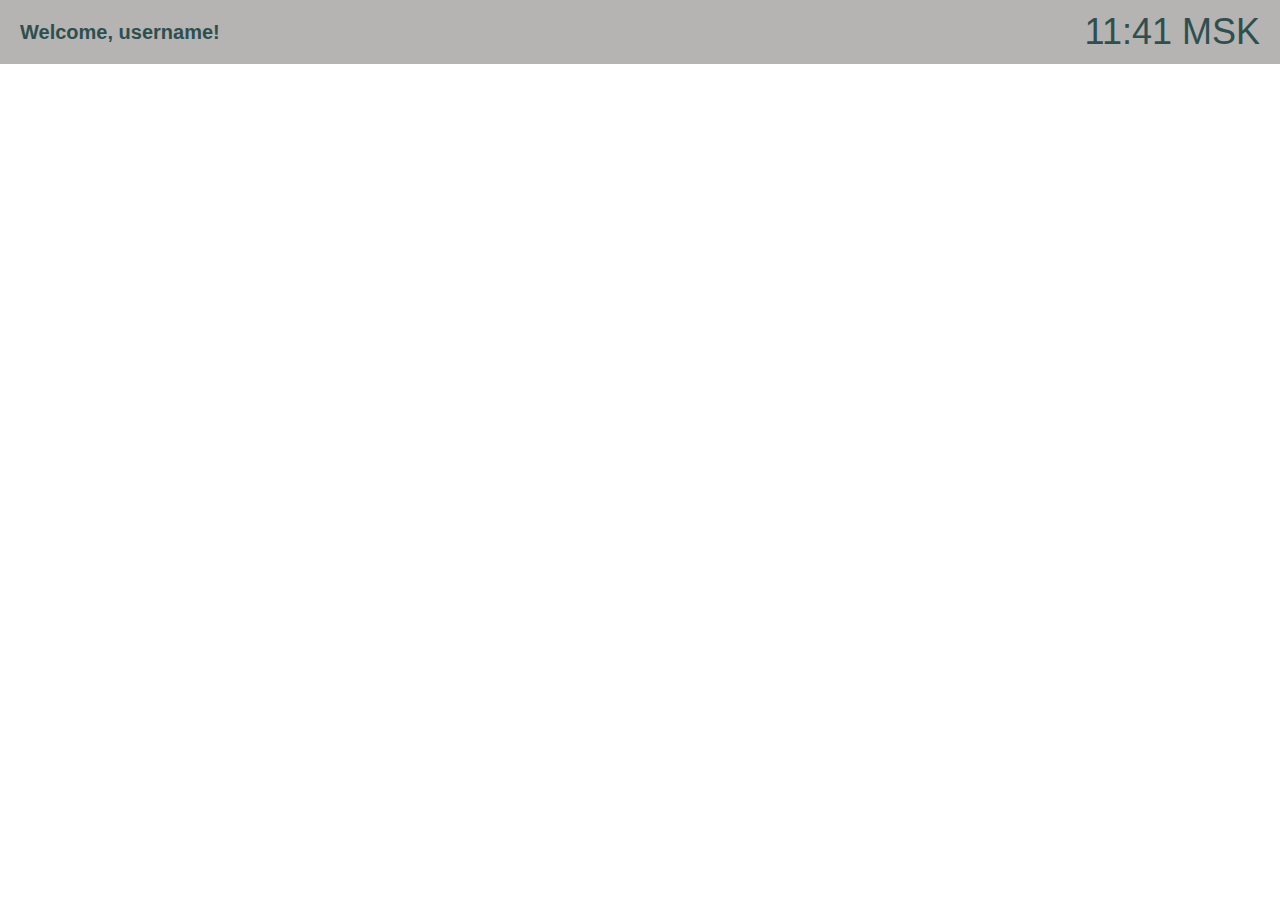
<file: Task1/index.html>
<!DOCTYPE html>
<html lang="en">
    <head>
        <meta charset="utf-8" />
        <meta name="viewport" content="width=device-width, initial-scale=1.0" />
        
        <title>Clynton's Task 1</title>

        <!-- Note: Roboto is technically an external library/resource... -->
        <!-- Extra work can be done to pull it down locally -->
        <!-- link href='http://fonts.googleapis.com/css?family=Roboto' rel='stylesheet' type='text/css' -->

        <link href="css/roboto.css" rel="stylesheet" type="text/css">

        <link rel="stylesheet" href="css/index.css" />
    </head>
    <body>
        <div class="header">
            <div class="header-container">
                <span class="intro-welcome">Welcome, 

                    <!-- note: this will be changed via js/etc... -->
                    <span class="intro-username">username</span>!
                </span>

                <!-- note: this will be changed via js/etc... -->
                <span class="intro-current-time">11:41 MSK</span>
            </div>
        </div>
        <div class="content">
            <!-- feel free to add content here -->
        </div>
    </body>
</html>
</file>
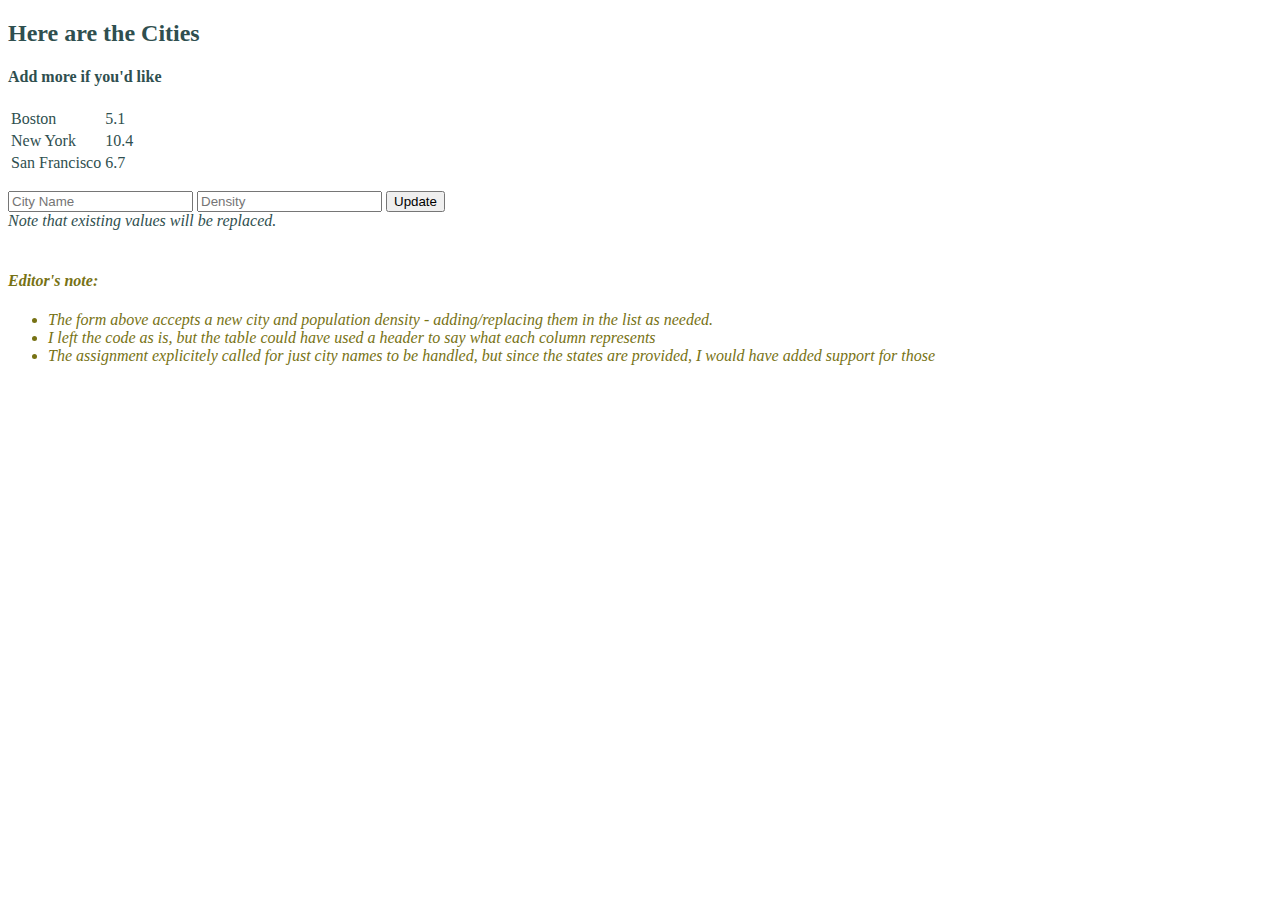
<file: Task2/index.html>
<!DOCTYPE html>
<html lang="en">
    <head>
        <meta charset="utf-8" />
        <meta name="viewport" content="width=device-width, initial-scale=1.0" />
        
        <title>Clynton's Task 2</title>
        <link rel="stylesheet" href="css/index.css" />
        <script src="js/jquery_3_4_1.min.js"></script>
        <script src="js/index.js"></script>
    </head>
    <body>
        <div class="content">
            <h2>Here are the Cities</h2>
            <h4>Add more if you'd like</h4>
            <p></p>
            <table class="cities-table" ></table>
            <p></p>
            <form id="simple_form">
                    <input id="city_name" placeholder="City Name" maxlength="50">
                    <input id="density_value" placeholder="Density" maxlength="15">
                    <input id="submitter" type="submit" value="Update">
            </form>
            <i>Note that existing values will be replaced.</i>
            
            <div style="font-style: italic;color: #777214;padding-top: 20px;"><h4>Editor's note:</h4>
            <ul><li>The form above accepts a new city and population density - adding/replacing them in the list as needed.</li>
  <li>I left the code as is, but the table could have used a header to say what each column represents</li>
  <li>
  The assignment explicitely called for just city names to be handled, but since the states are provided, I would have added support for those</li>
</ul>
        </div>
    </body>
</html>
</file>
<file: Task1/css/roboto.css>
/* cyrillic-ext */
@font-face {
  font-family: 'Roboto';
  font-style: normal;
  font-weight: 400;
  src: local('Roboto'), local('Roboto-Regular'), url(KFOmCnqEu92Fr1Mu72xKOzY.woff2) format('woff2');
  unicode-range: U+0460-052F, U+1C80-1C88, U+20B4, U+2DE0-2DFF, U+A640-A69F, U+FE2E-FE2F;
}
/* cyrillic */
@font-face {
  font-family: 'Roboto';
  font-style: normal;
  font-weight: 400;
  src: local('Roboto'), local('Roboto-Regular'), url(KFOmCnqEu92Fr1Mu5mxKOzY.woff2) format('woff2');
  unicode-range: U+0400-045F, U+0490-0491, U+04B0-04B1, U+2116;
}
/* greek-ext etc... * /
@font-face {
  font-family: 'Roboto';
  font-style: normal;
  font-weight: 400;
  src: local('Roboto'), local('Roboto-Regular'), url(http://fonts.gstatic.com/s/roboto/v20/KFOmCnqEu92Fr1Mu7mxKOzY.woff2) format('woff2');
  unicode-range: U+1F00-1FFF;
}
/ * greek * /
@font-face {
  font-family: 'Roboto';
  font-style: normal;
  font-weight: 400;
  src: local('Roboto'), local('Roboto-Regular'), url(http://fonts.gstatic.com/s/roboto/v20/KFOmCnqEu92Fr1Mu4WxKOzY.woff2) format('woff2');
  unicode-range: U+0370-03FF;
}
/ * vietnamese * /
@font-face {
  font-family: 'Roboto';
  font-style: normal;
  font-weight: 400;
  src: local('Roboto'), local('Roboto-Regular'), url(http://fonts.gstatic.com/s/roboto/v20/KFOmCnqEu92Fr1Mu7WxKOzY.woff2) format('woff2');
  unicode-range: U+0102-0103, U+0110-0111, U+1EA0-1EF9, U+20AB;
}
/ * latin-ext * /
@font-face {
  font-family: 'Roboto';
  font-style: normal;
  font-weight: 400;
  src: local('Roboto'), local('Roboto-Regular'), url(http://fonts.gstatic.com/s/roboto/v20/KFOmCnqEu92Fr1Mu7GxKOzY.woff2) format('woff2');
  unicode-range: U+0100-024F, U+0259, U+1E00-1EFF, U+2020, U+20A0-20AB, U+20AD-20CF, U+2113, U+2C60-2C7F, U+A720-A7FF;
}
/ * latin * /
@font-face {
  font-family: 'Roboto';
  font-style: normal;
  font-weight: 400;
  src: local('Roboto'), local('Roboto-Regular'), url(http://fonts.gstatic.com/s/roboto/v20/KFOmCnqEu92Fr1Mu4mxK.woff2) format('woff2');
  unicode-range: U+0000-00FF, U+0131, U+0152-0153, U+02BB-02BC, U+02C6, U+02DA, U+02DC, U+2000-206F, U+2074, U+20AC, U+2122, U+2191, U+2193, U+2212, U+2215, U+FEFF, U+FFFD;
}
*/
</file>
<file: Task1/css/index.css>
body
{
    /* so that the header hugs the top 
    - could also set a margin and do the opposite on the header */
    margin: 0px;
}

.header
{
    /* position is not super needed here, 
        but if using it, note that fixed could prevent full viewing on small screens */
    position:absolute;  

    background: rgb(182, 179, 179);

    width: 100%;
    height: 64px;
    line-height: 64px; /* to keep content centered vertically */

    /* NOTE: Custom variables (properties) could be used to manage font size/width/etc
    --custom-header-height: 64px;
    line-height: var(--custom-header-height, 64px);
    */    
}

/* header-container is mainly used to center the content and keep it together.
    - would be needed if the center was fixed instead of >= 50px */
.header-container
{
    /* use to center the content if the middle space is fixed instead of >= 50px */
    /* margin: auto; width: 550px; */ 

    /* to maintain min 50px width on smaller screens */
    min-width: 550px;

    height: 100%;

    color: darkslategray;
}

.intro-welcome
{
    float:left;

    /* could have used margin instead of padding among other options */
    /* one way to maintain 50+ width */
    padding: 0px 25px 0px 20px;

    /* should set a fallback just in case Roboto is not available */
    font-family: 'Roboto', sans-serif;

    /* all of these could have been combined into just 'font' */
    font-weight: bold; /* could have used number */
    font-size: 20px;
}

/* in case want to set separately 
.intro-username
{
}
*/

.intro-current-time
{
    float:right;

    /* one way to maintain 50+ width */
    padding: 0px 20px 0px 25px;

    /* doing the same here to be consistent - makes for easier maintenance */
    font-family: 'Roboto', sans-serif;
    font-weight: normal;
    font-size: 36px;

}
</file>
<file: Task2/css/index.css>
body
{
    color: darkslategrey;;
}

.cities-list
{
    background: goldenrod;
    min-height: 500px;
    max-height: 800px;
    overflow-y: auto;
    
}
</file>
